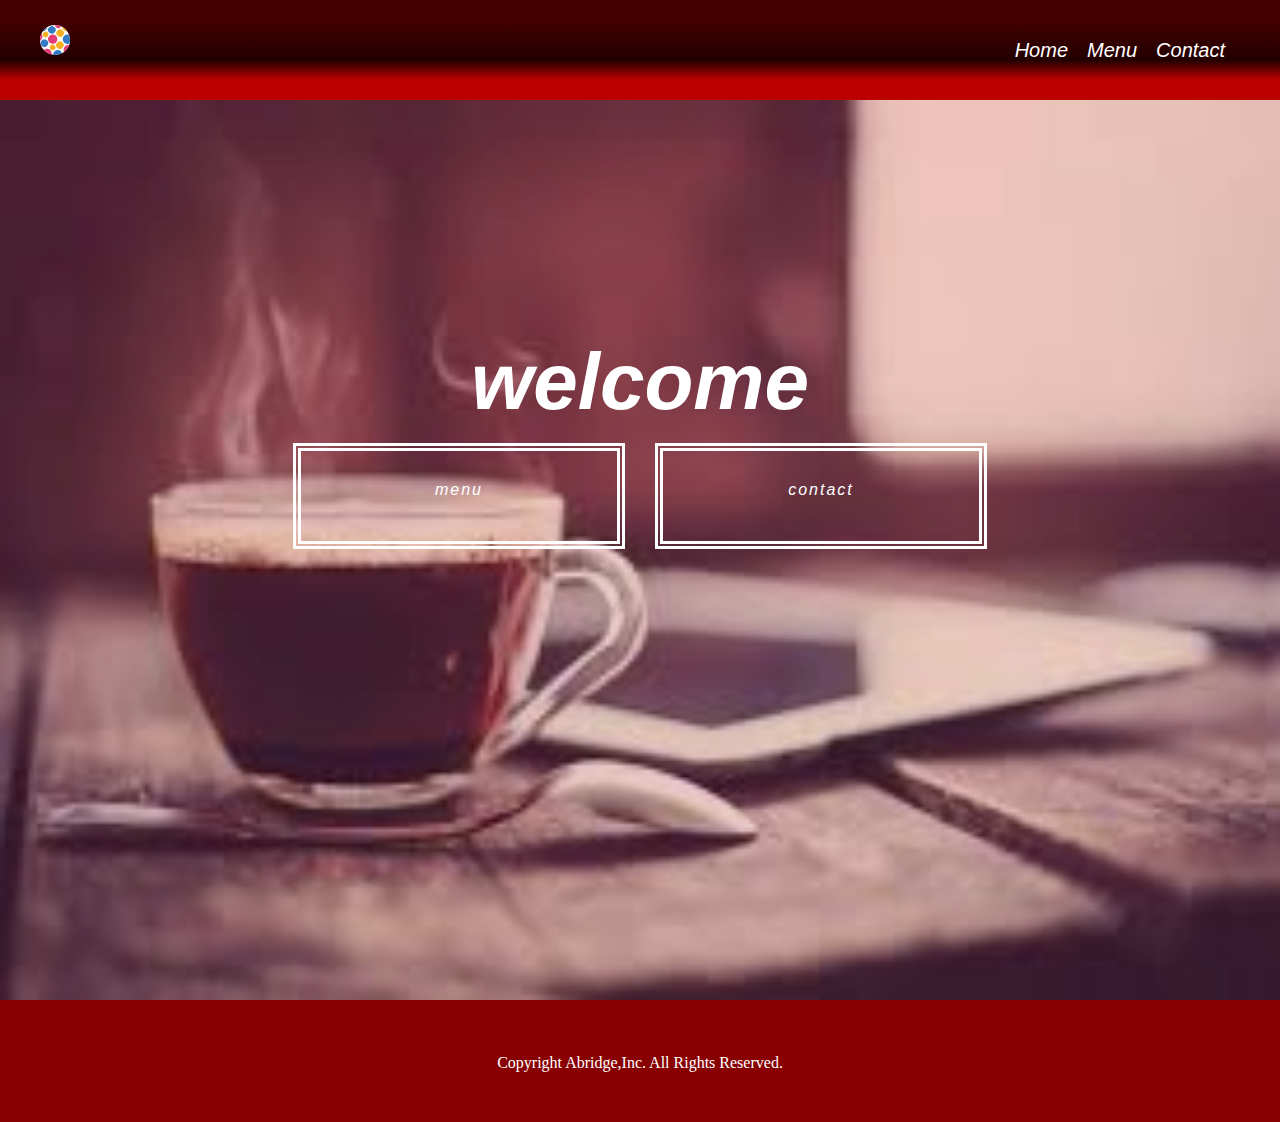
<file: index.html>
<!DOCTYPE html>
<html lang="ja">

<head>
    <meta charset="UTF-8">
    <meta name="viewport" content="width=device-width, initial-scale=1.0">
    <link rel="stylesheet" href="styles.css">
    <title>Cofe HP</title>
</head>

<body>
    <header>
        <div class="logo">
            <a href="index.html">
                <img src="image/color-ball.svg" alt="kibel_logo">
            </a>
        </div>
        <div class="nav">
            <ul>
                <li>
                    <a href="index.html">
                        Home
                    </a>
                </li>
                <li>
                    <a href="menu.html">
                        Menu
                    </a>
                </li>
                <li>
                    <a href="contact.html">
                        Contact
                    </a>
                </li>
            </ul>
        </div>
    </header>
    <div class="bg-image">
        <img src="image/images.jpeg" alt="image-pic">
    </div>
    <div class="wrap">
        <h1 class="h1">
            welcome
        </h1>
        <div class="box">
            <a href="menu.html">
                <div class="box-1">
                    menu
                </div>
            </a>
            <a href="contact.html">
                <div class="box-2">
                    contact
                </div>
            </a>
        </div>
    </div>
    <footer>
        Copyright Abridge,Inc. All Rights Reserved.
    </footer>
</body>

</html>
</file>
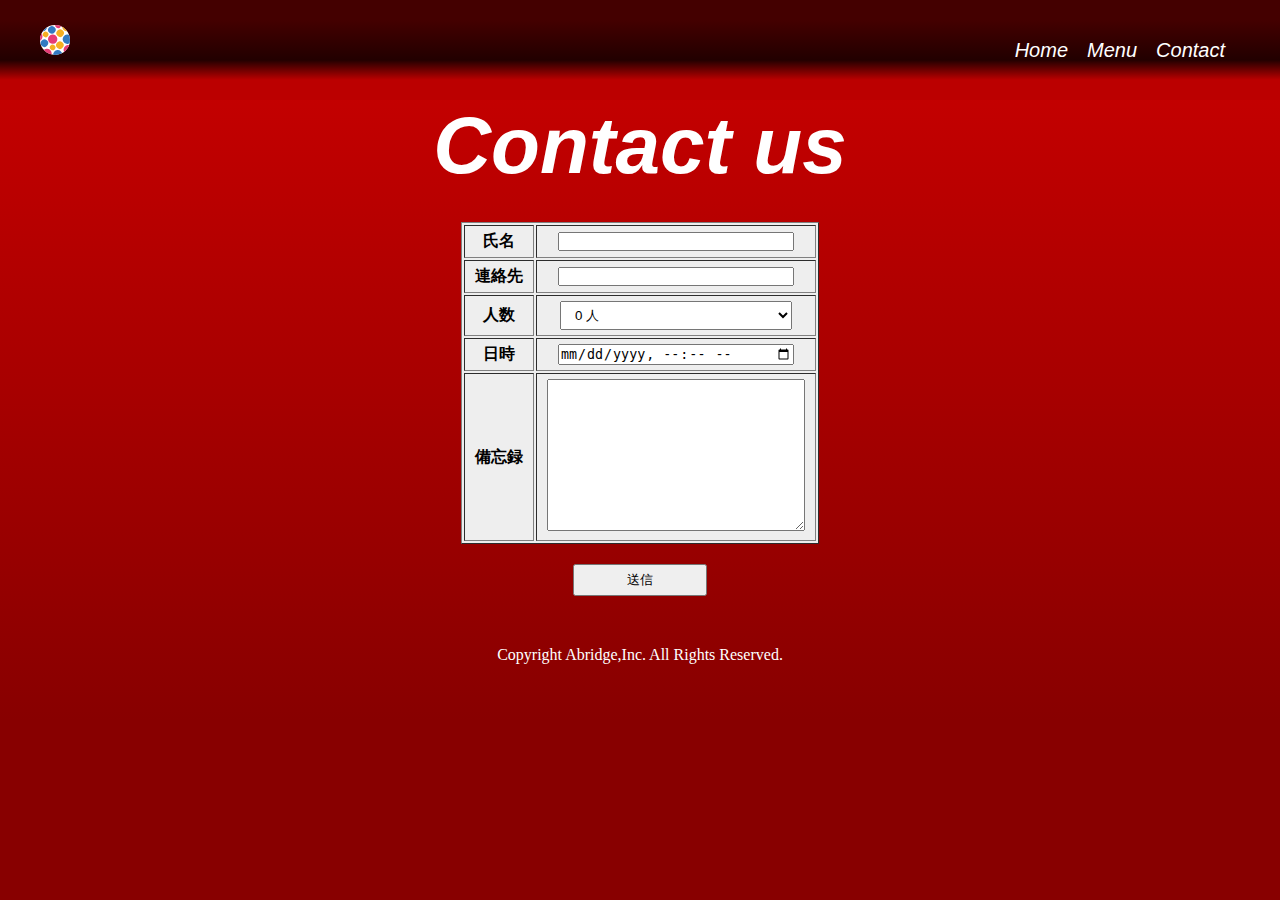
<file: contact.html>
<!DOCTYPE html>
<html lang="ja">

<head>
    <meta charset="UTF-8">
    <meta name="viewport" content="width=device-width, initial-scale=1.0">
    <link rel="stylesheet" href="styles.css">
    <title>Cofe HP</title>
</head>

<body>
    <header>
        <div class="logo">
            <a href="index.html">
                <img src="image/color-ball.svg" alt="kibel_logo">
            </a>
        </div>
        <div class="nav">
            <ul>
                <li>
                    <a href="index.html">
                        Home
                    </a>
                </li>
                <li>
                    <a href="menu.html">
                        Menu
                    </a>
                </li>
                <li>
                    <a href="contact.html">
                        Contact
                    </a>
                </li>
            </ul>
        </div>
    </header>
    <div class="main">
        <h1 class="h1-contact">
            Contact us
        </h1>
        <form action="#" method="GET">
            <table border="1">
                <tr>
                    <th>氏名</th>
                    <td>
                        <input type="text" name="name" required>
                    </td>
                </tr>
                <tr>
                    <th>連絡先</th>
                    <td>
                        <input type="email" name="email" required>
                    </td>
                </tr>
                <tr>
                    <th>人数</th>
                    <td>
                        <select>
                            <option value="0">
                                  0 人
                            </option>
                            <option value="1">
                                  1 人
                            </option>
                            <option value="2">
                                  2 人
                            </option>
                            <option value="3">
                                  3 人
                            </option>
                            <option value="4">
                                  4 人
                            </option>
                        </select>
                    </td>
                </tr>
                <tr>
                    <th>日時</th>
                    <td>
                        <input type="datetime-local">
                    </td>
                </tr>
                <tr>
                    <th>備忘録</th>
                    <td>
                        <textarea name="memo" cols="30" rows="10"></textarea>
                    </td>
                </tr>
            </table>
            <input type="submit" name="button" value="送信" class="btn">
        </form>
    </div>
    <footer>
        Copyright Abridge,Inc. All Rights Reserved.
    </footer>
</body>

</html>
</file>
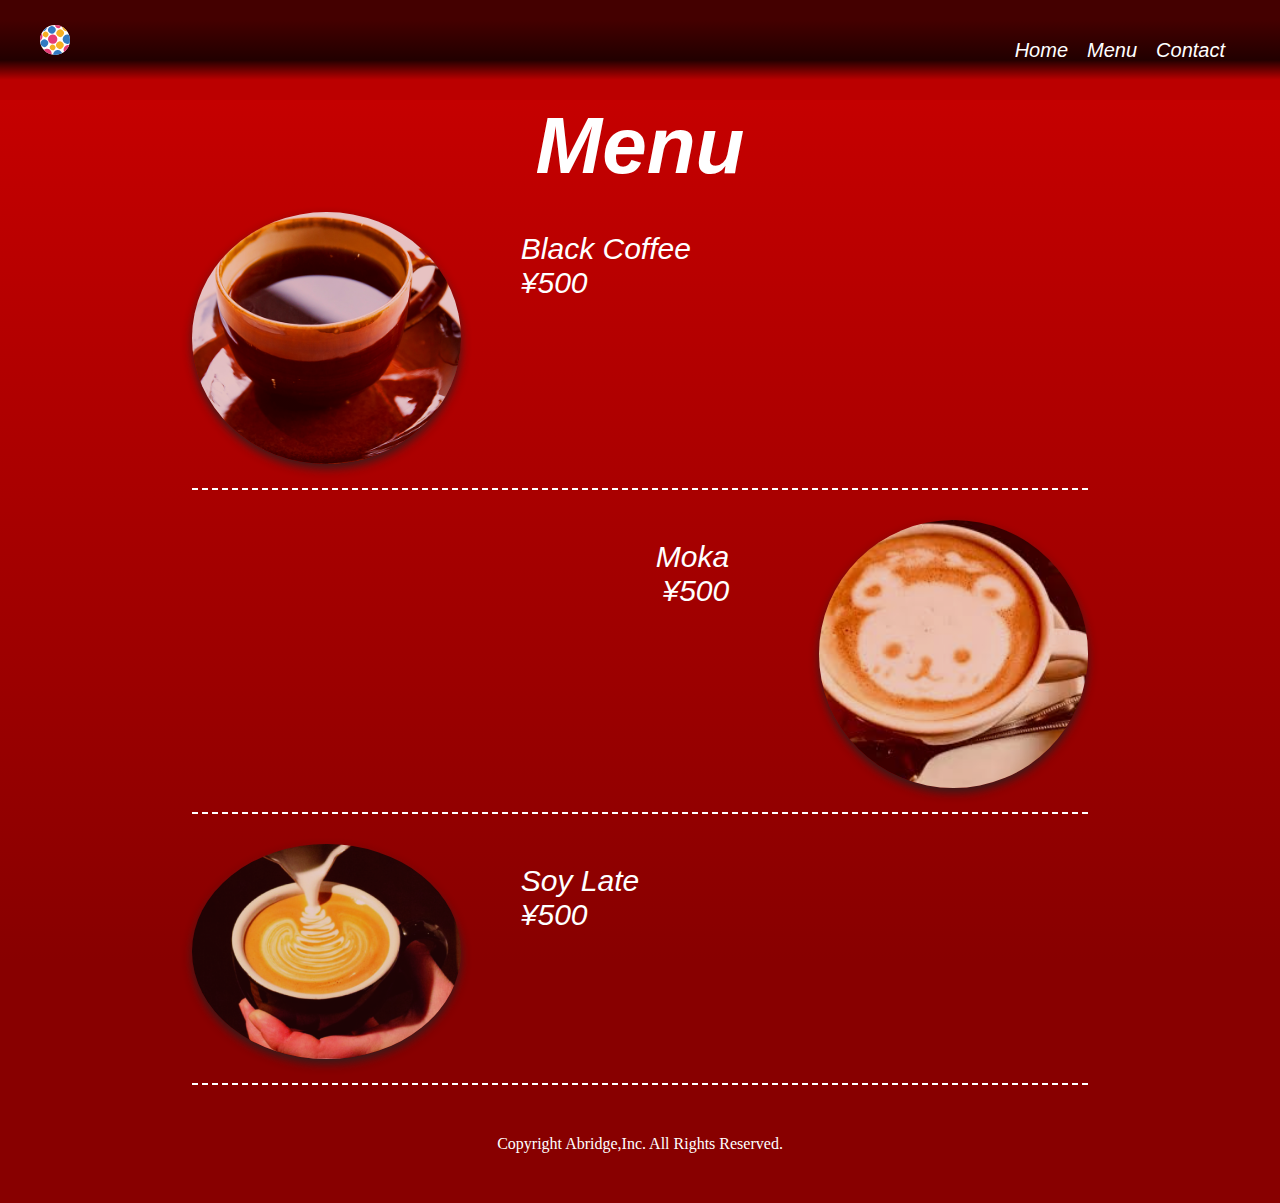
<file: menu.html>
<!DOCTYPE html>
<html lang="ja">

<head>
    <meta charset="UTF-8">
    <meta name="viewport" content="width=device-width, initial-scale=1.0">
    <link rel="stylesheet" href="styles.css">
    <title>Cofe HP</title>
</head>

<body>
    <div class="container">
        <header>
            <div class="logo">
                <a href="index.html">
                    <img src="image/color-ball.svg" alt="kibel_logo">
                </a>
            </div>
            <div class="nav">
                <ul>
                    <li>
                        <a href="index.html">
                            Home
                        </a>
                    </li>
                    <li>
                        <a href="menu.html">
                            Menu
                        </a>
                    </li>
                    <li>
                        <a href="contact.html">
                            Contact
                        </a>
                    </li>
                </ul>
            </div>
        </header>
        <div class="main">
            <div class="m-title">
                <h1 class="h1">
                    Menu
                </h1>
            </div>
            <div class="menu-list">
                <div class="menu-item">
                    <div class="menu-pic">
                        <img src="image/black.jpg" alt="black-pic">
                    </div>
                    <div class="menu-content">
                        <div class="m-item-title">
                            Black Coffee
                        </div>
                        <p>
                            ¥500
                        </p>
                    </div>
                </div>
                <div class="menu-item">
                    <div class="menu-pic">
                        <img src="image/moka.jpeg" alt="moka-pic">
                    </div>
                    <div class="menu-content">
                        <div class="m-item-title">
                            Moka
                        </div>
                        <p>
                            ¥500
                        </p>
                    </div>
                </div>
                <div class="menu-item">
                    <div class="menu-pic">
                        <img src="image/rate.jpeg" alt="late">
                    </div>
                    <div class="menu-content">
                        <div class="m-item-title">
                            Soy Late
                        </div>
                        <p>
                            ¥500
                        </p>
                    </div>
                </div>
            </div>
        </div>
        <footer>
            Copyright Abridge,Inc. All Rights Reserved.
        </footer>
    </div>
</body>

</html>
</file>
<file: styles.css>
* {
     margin: 0;
     padding: 0;
 }
 
 body {
     min-height: 100vh;
     margin: 0;
     padding: 0;
     background: linear-gradient(to top, #880000 20%, #990000 40%, #AA0000 60%, #BB0000 80%, #CC0000 100%);
 }
 
 ul {
     list-style: none;
 }
 
 a {
     text-decoration: none;
 }
 
 header {
     display: flex;
     color: #fff;
     width: 100%;
     height: 100px;
     background: linear-gradient(to top, #BB0000 20%, #220000 40%, #330000 60%, #440000 80%);
 }
 
 .logo {
     line-height: 100px;
     margin-left: 40px;
 }
 
 .logo img {
     height: 30px;
     border-radius: 50%;
 }
 
 .nav {
     margin-left: auto;
     margin-right: 40px;
     line-height: 100px;
 }
 
 ul li {
     display: inline-block;
     margin-right: 15px;
 }
 
 li a {
     font-size: 20px;
     color: #fff;
     font-family: 'Chalkduster', sans-serif;
     font-style: oblique;
     transition: .3s;
 }
 
 li a:hover {
     opacity: 0.5;
 }
 
 .bg-image img {
     width: 100%;
     height: 100vh;
     opacity: 0.8;
 }
 
 .wrap {
     position: absolute;
     top: 50%;
     left: 50%;
     width: 100%;
     transform: translate(-50%, -50%);
     text-align: center;
 }
 
 .h1 {
     width: 100%;
     text-align: center;
     font-size: 5rem;
     font-family: 'Chalkduster', sans-serif;
     font-style: oblique;
     color: #fff;
 }
 
 .box {
     display: flex;
     justify-content: center;
 }
 
 .box a {
     width: 20%;
     height: 30px;
     border: 8px double #fff;
     padding: 30px;
     margin: 15px;
     transition: .3s;
     letter-spacing: 2px;
 }
 
 .box a:hover {
     opacity: 0.5;
 }
 
 .box-1 {
     font-family: 'Chalkduster', sans-serif;
     font-style: oblique;
     color: #fff;
 }
 
 .box-2 {
     font-family: 'Chalkduster', sans-serif;
     font-style: oblique;
     color: #fff;
 }
 
 footer {
     width: 100%;
     text-align: center;
     margin: 50px 0;
     color: #fff;
 }
 /* ---- menu ---- */
 
 .main {
     width: 70%;
     margin: 0 auto;
 }
 
 .menu-item {
     margin-top: 20px;
     display: flex;
     border-bottom: #fff 2px dashed;
     padding-bottom: 20px;
     margin-bottom: 30px;
 }
 
 .menu-item:nth-child(even) {
     flex-direction: row-reverse;
 }
 
 .menu-pic {
     width: 30%;
 }
 
 .menu-pic img {
     width: 100%;
     overflow: hidden;
     border-radius: 50%;
     box-shadow: 0 5px 10px #222222;
     opacity: 0.8;
 }
 
 .menu-content {
     flex: 1;
     font-family: 'Chalkduster', sans-serif;
     font-style: oblique;
     color: #fff;
     font-size: 30px;
     margin: 20px 20px 20px 60px;
 }
 
 .menu-item:nth-child(even) .menu-content {
     text-align: end;
     margin: 20px 60px 20px 20px;
     padding-right: 30px;
 }
 /* --- contact ---- */
 
 .h1-contact {
     width: 100%;
     text-align: center;
     font-size: 5rem;
     font-family: 'Chalkduster', sans-serif;
     font-style: oblique;
     color: #fff;
     margin-bottom: 30px;
 }
 
 form {
     text-align: center;
 }
 
 table {
     background: #eee;
     margin: auto;
 }
 
 th,
 td {
     padding: 5px 10px;
 }
 
 input {
     width: 90%;
 }
 
 select {
     padding: 5px 10px;
     width: 90%;
 }
 
 .btn {
     width: 15%;
     margin-top: 20px;
     padding: 5px 10px;
 }
</file>
